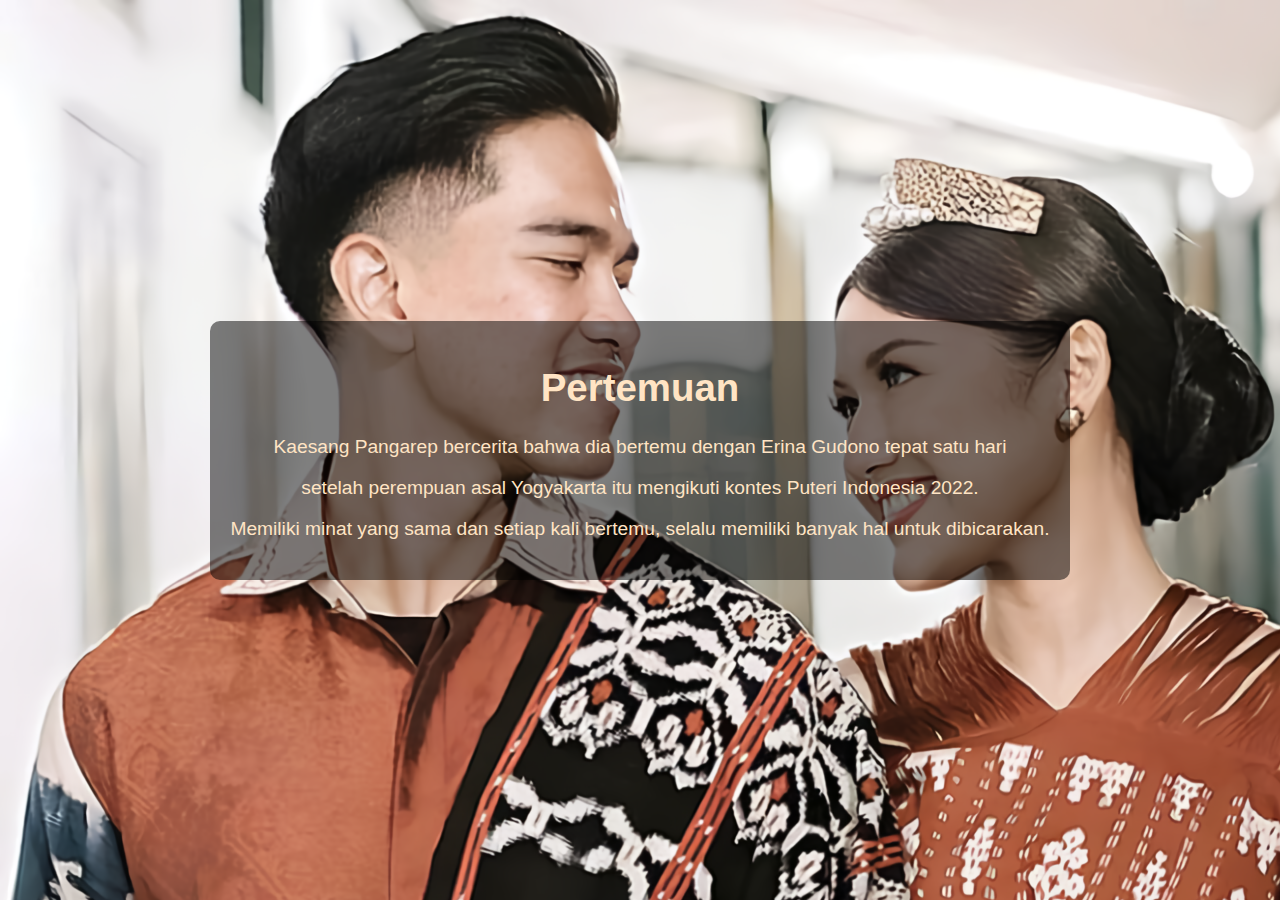
<file: Cerita.html>
<!DOCTYPE html>
<html lang="en">
<head>
    <meta charset="UTF-8">
    <meta name="viewport" content="width=device-width, initial-scale=1.0">
    <title>Cerita</title>
    <link rel="stylesheet" href="cerita.css">
    <link rel="preconnect" href="https://fonts.googleapis.com">
    <link rel="preconnect" href="https://fonts.gstatic.com" crossorigin>
    <link href="https://fonts.googleapis.com/css2?family=Sacramento&display=swap" rel="stylesheet">
    <link rel="preconnect" href="https://fonts.googleapis.com">
    <link rel="preconnect" href="https://fonts.gstatic.com" crossorigin>
    <link href="https://fonts.googleapis.com/css2?family=Sacramento&family=Work+Sans:wght@400;500;900&display=swap" rel="stylesheet">
  </head>
    <style>
    </style>
</head>
<body>
      <!-- Define the slideshow container -->
      <div id="slideshow">
        <div class="slide-wrapper">
             
        <!-- Define each of the slides
         and write the content -->
          
            <div class="slide">
                <div class="teks">
                    <h1>Pertemuan</h1>
                    <p>Kaesang Pangarep bercerita bahwa dia bertemu dengan Erina Gudono tepat satu hari </p> <p> setelah perempuan asal Yogyakarta itu mengikuti kontes Puteri Indonesia 2022. </p>
                    <p> Memiliki minat yang sama dan setiap kali bertemu, selalu memiliki banyak hal untuk dibicarakan.</p>
                </div>
            </div>
            <div class="slide">
                <div class="teks">
                    <h1>Ungkapan Perasaan</h1>
                    <p>keduanya diduga mulai berpacaran kisaran Maret 2022, dan Kaesang melamar Erina pada akhir Mei 2022</p>
                </div>
            </div>
            <div class="slide">
                <div class="teks">
                    <h1>Momen Spesial</h1>
                    <p>Setelah menjadi pasangan yang lebih serius, melewati banyak hal bersama-sama.</p>
                    <p>Berdua menghadapi cobaan dan perjuangan, tetapi cinta semakin kuat setiap kali melewati itu. </p>
                    <p>Keduanya akhirnya segera mengikat janji suci pernikahan pada Sabtu, 10 Desember 2022 mendatang.</p>
                </div>
            </div>
        </div>
    </div>
</body>
</html>
</file>
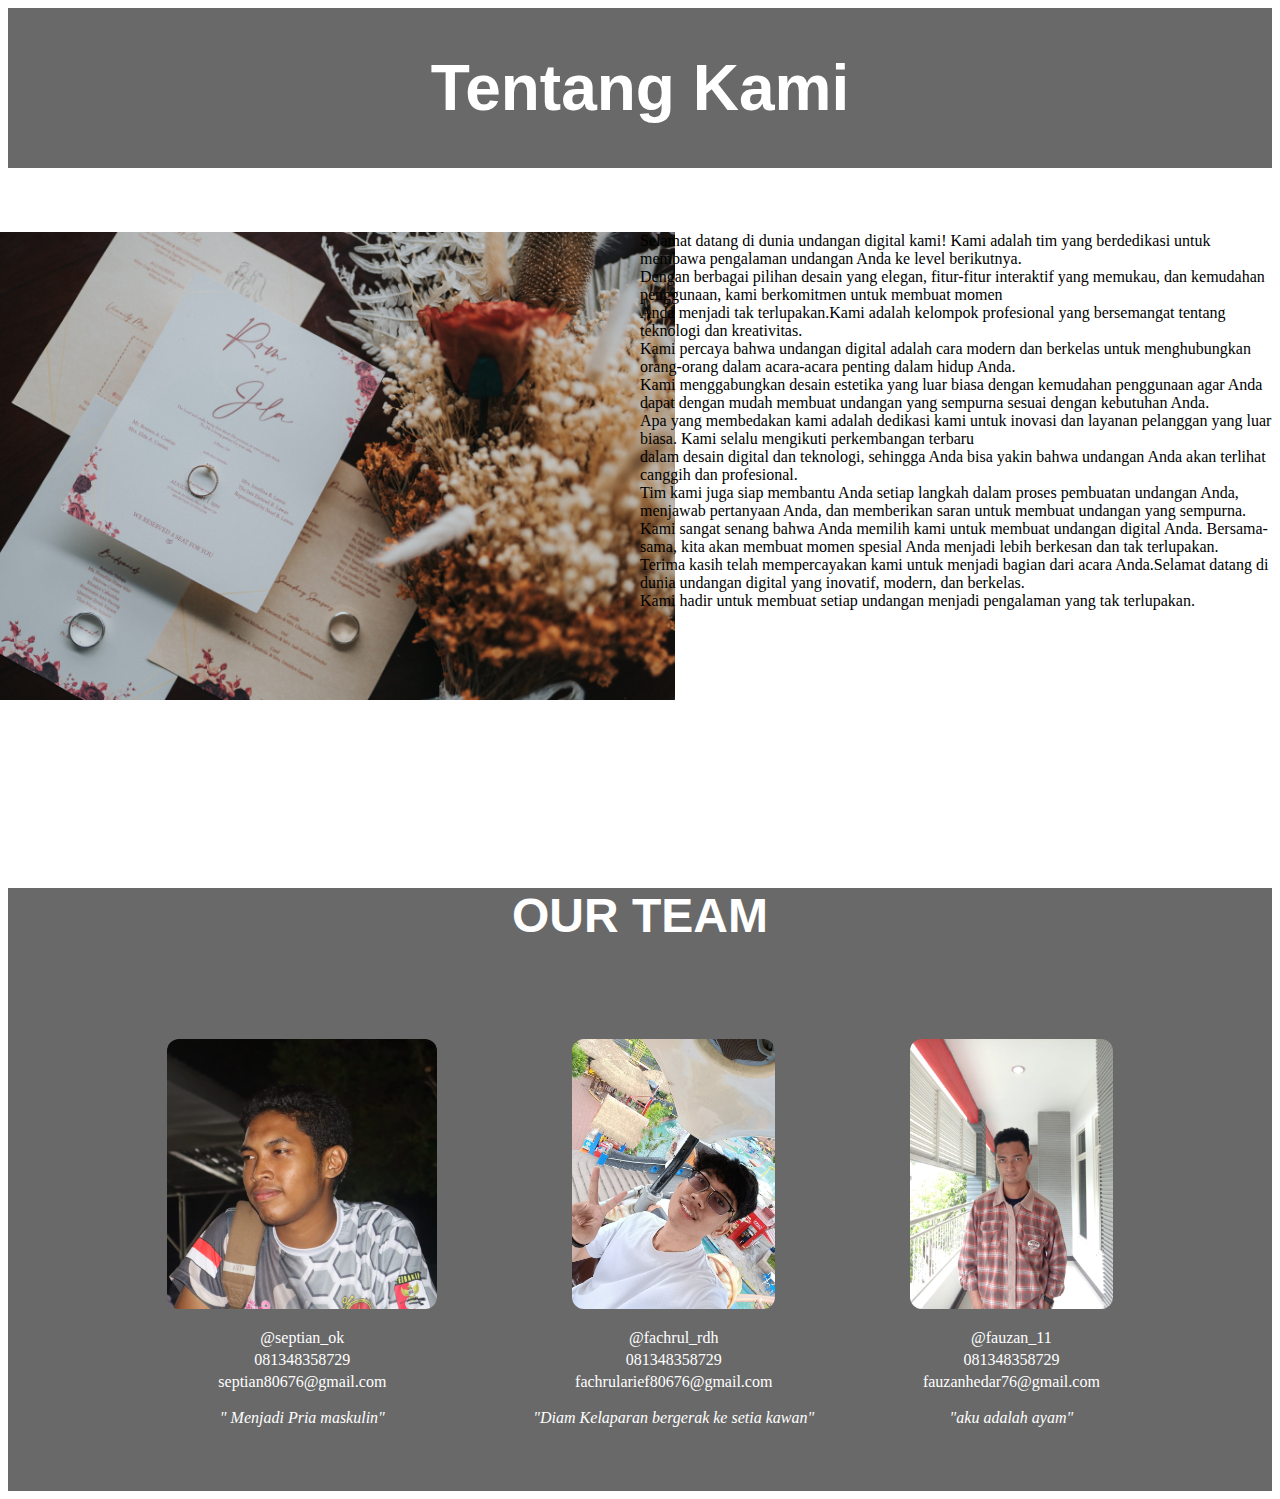
<file: Info.html>
<!DOCTYPE html>
<html lang="en">
<head>
    <meta charset="UTF-8">
    <meta name="viewport" content="width=device-width, initial-scale=1.0">
    <link rel="stylesheet" href="tentang.css" />
    <title>Tentang Kami</title>
    <link
      rel="stylesheet"
      href="https://cdnjs.cloudflare.com/ajax/libs/font-awesome/6.4.2/css/all.min.css"
      integrity="sha512-z3gLpd7yknf1YoNbCzqRKc4qyor8gaKU1qmn+CShxbuBusANI9QpRohGBreCFkKxLhei6S9CQXFEbbKuqLg0DA=="
      crossorigin="anonymous"
      referrerpolicy="no-referrer"
    />
</head>
<body>
   
    <section id="navbar">
        <h1> Tentang Kami </h1>
    </section>
    <section id="team">
        <div class="image">
            <img src="bgtentangkami.jpg">
        </div>
        <div class="kata">

            <p>Selamat datang di dunia undangan digital kami! Kami adalah tim yang berdedikasi untuk membawa pengalaman undangan Anda ke level berikutnya.</p>
            <p>Dengan berbagai pilihan desain yang elegan, fitur-fitur interaktif yang memukau, dan kemudahan penggunaan, kami berkomitmen untuk membuat momen </p>
            <p>Anda menjadi tak terlupakan.Kami adalah kelompok profesional yang bersemangat tentang teknologi dan kreativitas.</p>
            <p>Kami percaya bahwa undangan digital adalah cara modern dan berkelas untuk menghubungkan orang-orang dalam acara-acara penting dalam hidup Anda.</p>
            <p>Kami menggabungkan desain estetika yang luar biasa dengan kemudahan penggunaan agar Anda dapat dengan mudah membuat undangan yang sempurna sesuai dengan kebutuhan Anda.</p>
            <p>Apa yang membedakan kami adalah dedikasi kami untuk inovasi dan layanan pelanggan yang luar biasa. Kami selalu mengikuti perkembangan terbaru</p>
            <p>dalam desain digital dan teknologi, sehingga Anda bisa yakin bahwa undangan Anda akan terlihat canggih dan profesional. </p>
            <p>Tim kami juga siap membantu Anda setiap langkah dalam proses pembuatan undangan Anda, menjawab pertanyaan Anda, dan memberikan saran untuk membuat undangan yang sempurna.</p>
            <p>Kami sangat senang bahwa Anda memilih kami untuk membuat undangan digital Anda. Bersama-sama, kita akan membuat momen spesial Anda menjadi lebih berkesan dan tak terlupakan.</p>
            <p>Terima kasih telah mempercayakan kami untuk menjadi bagian dari acara Anda.Selamat datang di dunia undangan digital yang inovatif, modern, dan berkelas.</p>
            <p>Kami hadir untuk membuat setiap undangan menjadi pengalaman yang tak terlupakan.</p>
    
            
        </div>
    </section>
    <section id="ayam"><h1>OUR TEAM</h1></section>
   
    
    <section id="our">    
        <div class="person">
            <div class="overlay" onmouseover="profileover(this)" onmouseleave="profilleave(this)">
                <img src="fotoseptian.jpg">
                <span>Septian</span>
            </div>
            <br>
            <span>
                <i class="fa-brands fa-instagram"></i> @septian_ok
            </span>
            <span>
                <i class="fa-solid fa-phone"></i> 081348358729   
            </span>  
            <span>         
                <i class="fa-regular fa-envelope"></i> septian80676@gmail.com
            </span>  
            <p><i>" Menjadi Pria maskulin"</i></p>
        </div>
        <div class="person">
            <div class="overlay" onmouseover="profileover(this)" onmouseleave="profilleave(this)">
                <img src="foto ridhwan.jpg">
                <span> Ridhwan</span>
            </div>
            <br>
            <span>
                <i class="fa-brands fa-instagram"></i> @fachrul_rdh
            </span>
            <span>
                <i class="fa-solid fa-phone"></i> 081348358729   
            </span>  
            <span>         
                <i class="fa-regular fa-envelope"></i> fachrularief80676@gmail.com
            </span>  
            <p><i>"Diam Kelaparan bergerak ke setia kawan"</i></p>
        </div>
        <div class="person">
            <div class="overlay" onmouseover="profileover(this)" onmouseleave="profilleave(this)">
                <img src="fauzan.jpg">
                <span> Fauzan</span>
            </div>
            <br>
            <span>
                <i class="fa-brands fa-instagram"></i> @fauzan_11
            </span>
            <span>
                <i class="fa-solid fa-phone"></i> 081348358729   
            </span>  
            <span>         
            <i class="fa-regular fa-envelope"></i> fauzanhedar76@gmail.com
            </span>  
            <p><i>"aku adalah ayam"</i></p>
        </div>
    </section>
    <script src="index.js">
        
    </script>
</body>
</html>
</file>
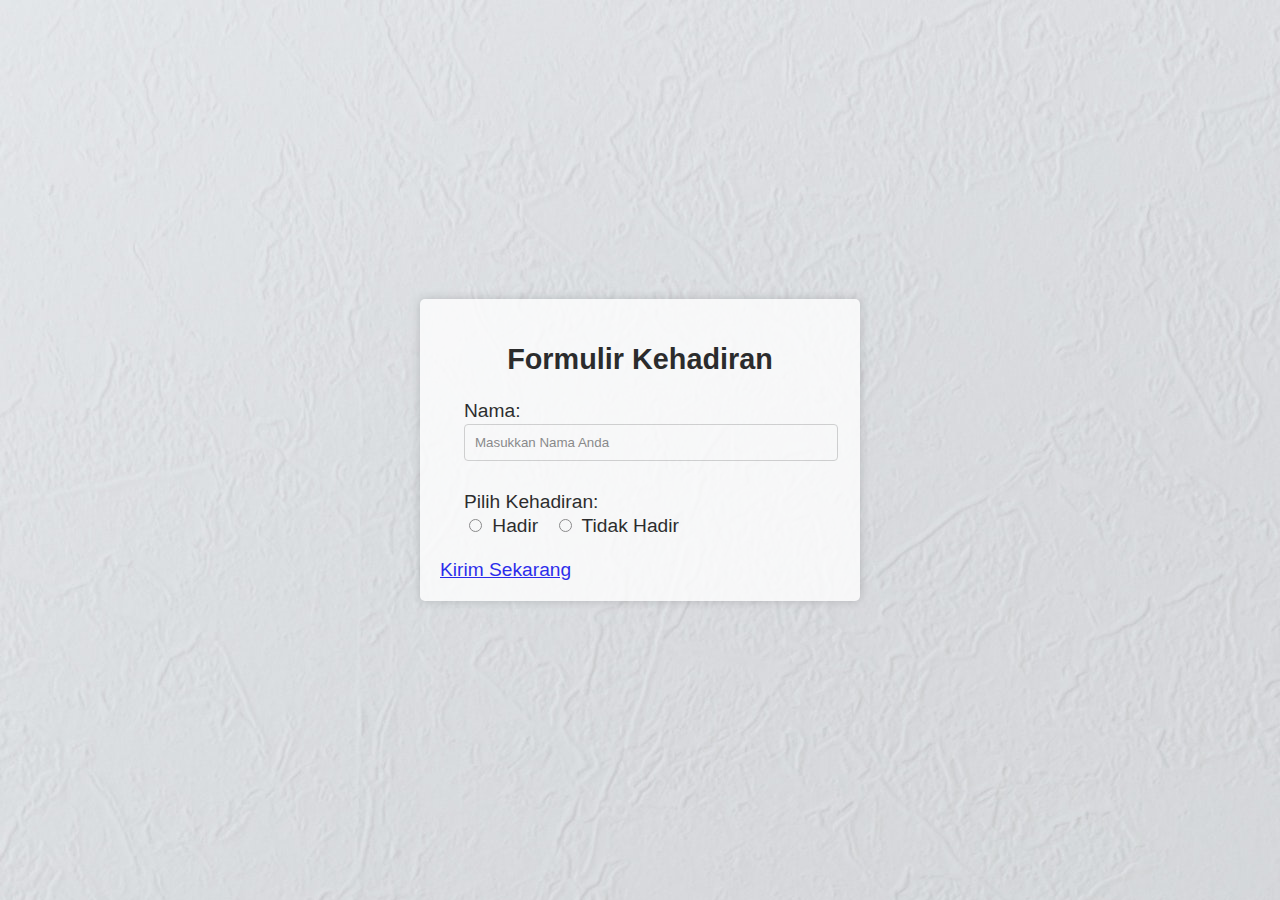
<file: kehadiran.html>
<!DOCTYPE html>
<html lang="en">
  <head>
    <meta charset="UTF-8" />
    <meta name="viewport" content="width=device-width, initial-scale=1.0" />
    <title>Formulir Kehadiran</title>
    <link rel="stylesheet" href="cerita.css" />
  </head>
  <body>
    <div class="container">
      <h2>Formulir Kehadiran</h2>
      <form action="Konfirmasi Kehadiran.html" method="post">
        <div class="form-group">
          <label for="nama">Nama:</label>
          <input type="text" id="nama" name="nama" placeholder="Masukkan Nama Anda" required />
        </div>

        <div class="form-group">
          <label>Pilih Kehadiran:</label>
          <label class="radio-label"><input type="radio" name="kehadiran" value="hadir" /> Hadir</label>
          <label class="radio-label"><input type="radio" name="kehadiran" value="tidak_hadir" /> Tidak Hadir</label>
        </div>

        <a class="tekan" href="Konfirmasi Kehadiran.html">Kirim Sekarang</a>
      </form>
    </div>
  </body>
</html>
</file>
<file: cerita.css>
body {
    font-family: "Work Sans", sans-serif;
    font-size: 1.2rem;
    min-height: 100vh;
    margin: 0;
    padding: 0;
    box-sizing: border-box;
  }
  
/* Styling the area of the slides */
    #slideshow {
    overflow: hidden;
    height: 100vh;
    width: 100%;
    margin: 0 auto;
    }
    
    /* Style each of the sides 
    with a fixed width and height */
    .slide {
    float: left;
    height: 100vh;
    width: calc(100% / 3);
    display: flex;
    justify-content: center;
    align-items: center;
    }
    
    /* Add animation to the slides */
    .slide-wrapper {
    
    /* Calculate the total width on the
    basis of number of slides */

    width: calc(100% * 3);
    
    /* Specify the animation with the
    duration and speed */
    animation: slide 15s ease infinite;
    }
    
    /* Set the background color
    of each of the slides */
    .slide:nth-child(1) {
    background-image: url(kaesangerina4.png);
    z-index: 0;
    color: bisque;
    }
    
    .slide:nth-child(2) {
    background: url(Kaesang\ &\ erina\ 2.jpeg);
    color:bisque;
    background-size: cover;
    }
    
    .slide:nth-child(3) {
    background: url(kaesang\ &\ erina3.png);
    color: bisque;
    background-size: cover;
    } 

    .teks {
        background-color: rgba(0, 0, 0, 0.5); /* Latar belakang transparan hitam */
        padding: 20px;
        border-radius: 10px; /* Sudut sudut elemen */
        text-align: center; /* Teks di tengah */
    }
    /* Define the animation 
    for the slideshow */
    @keyframes slide {
    
    /* Calculate the margin-left for 
    each of the slides */
    20% {
        margin-left: 0px;
    }
    
    40% {
        margin-left: calc(-100% * 1);
    }
    
    60% {
        margin-left: calc(-100% * 2);
    }
    
    }
    
        body {
            font-family: Arial, sans-serif;
            background-color: #f4f4f4;
            background-image: url(bg-6.jpg);
            margin: 0;
            padding: 0;
            display: flex;
            align-items: center;
            justify-content: center;
        }

        .container {
            min-width: 400px;
            margin: 0;
            padding: 20px;
            background-color: #fff;
            border-radius: 5px;
            box-shadow: 0 0 10px rgba(0, 0, 0, 0.2);
            justify-content: center;
            align-items: center;
            opacity: 80%;
        }

        h2 {
            text-align: center;
        }

        .form-group {
            margin-bottom: 20px;
            padding: 0px 24px;
        }

        label {
            display: block;
            margin-bottom: 2px;
        }

        input[type="text"] {
            width: 100%;
            padding: 10px;
            margin-bottom: 10px;
            border: 1px solid #ccc;
            border-radius: 4px;
        }

        label.radio-label {
            display: inline-block;
            margin-right: 10px;
        }

        input[type="radio"] {
            margin-right: 5px;
        }

        button {
            background-color: #303031;
            color: #fff;
            padding: 10px 20px;
            border: none;
            border-radius: 4px;
            cursor: pointer;
            display: flex;
            justify-content: right;
        }

        .button {
            align-items: center;
           
        }
</file>
<file: tentang.css>
#navbar {
    background-color: dimgrey;
    display: flex;
    justify-content: center;
    font-size:2em;
    color:white;
    font-family: 'Lucida Sans', 'Lucida Sans Regular', 'Lucida Grande', 'Lucida Sans Unicode', Geneva, Verdana, sans-serif;
}


#team {
    display: flex;
    height: 80vh;
    width: 100%;

}
.image {

    display: flex;
    width: 50%;
    height: 65%;
    margin-top: 4em;
    justify-content: center;
    align-items: center;
    
}

.image img {
    height: 100%;
    width: auto;
 
    
}

.kata{
    margin-top: 4em;
    display: flex;
    flex-direction: column;
    height: 50%;
    width: 50%;
}



#our {
    height:70%;
    background-color:dimgrey;
    width: 100%;
    display: flex;
    justify-content: center;
    
}

#ayam h1 {
    display: flex;
    justify-content: center;
    margin: 0;
    font-size: 3em;
    font-family: 'Gill Sans', 'Gill Sans MT', Calibri, 'Trebuchet MS', sans-serif;
    background-color:dimgrey ;
    color: white;
}
.kata p {
    margin: 0;
}


.person {
    display:flex;
    flex-direction: column;
    justify-content: center;
    align-items: center;
    margin-top: 3em;
    padding: 3em;
    color :white;
  
}
.person img {
    height: 30vh;
    width: auto;
    border-radius: 12px;
}

span {
    margin: 2px;
}

.overlay{
    display: flex;
    flex-direction: column;
    justify-content: start;
    align-items: center;
    height: 30vh;
    overflow: hidden;
}
  
.overlay span {
    opacity: 0;
    transition: opacity 0.5s,transform 0.5s ;
    background-color:rgba(0,0,0, 0.5);
    font-size: 2em;
    opacity:85% ;
    width: 100%;
    display: flex;
    justify-content: center;
    color: white;
    font-family:'Gill Sans', 'Gill Sans MT', Calibri, 'Trebuchet MS', sans-serif;
}
.overlay span.active{
    transform: translateY(-100%);
    opacity: 1;
    
}
</file>
